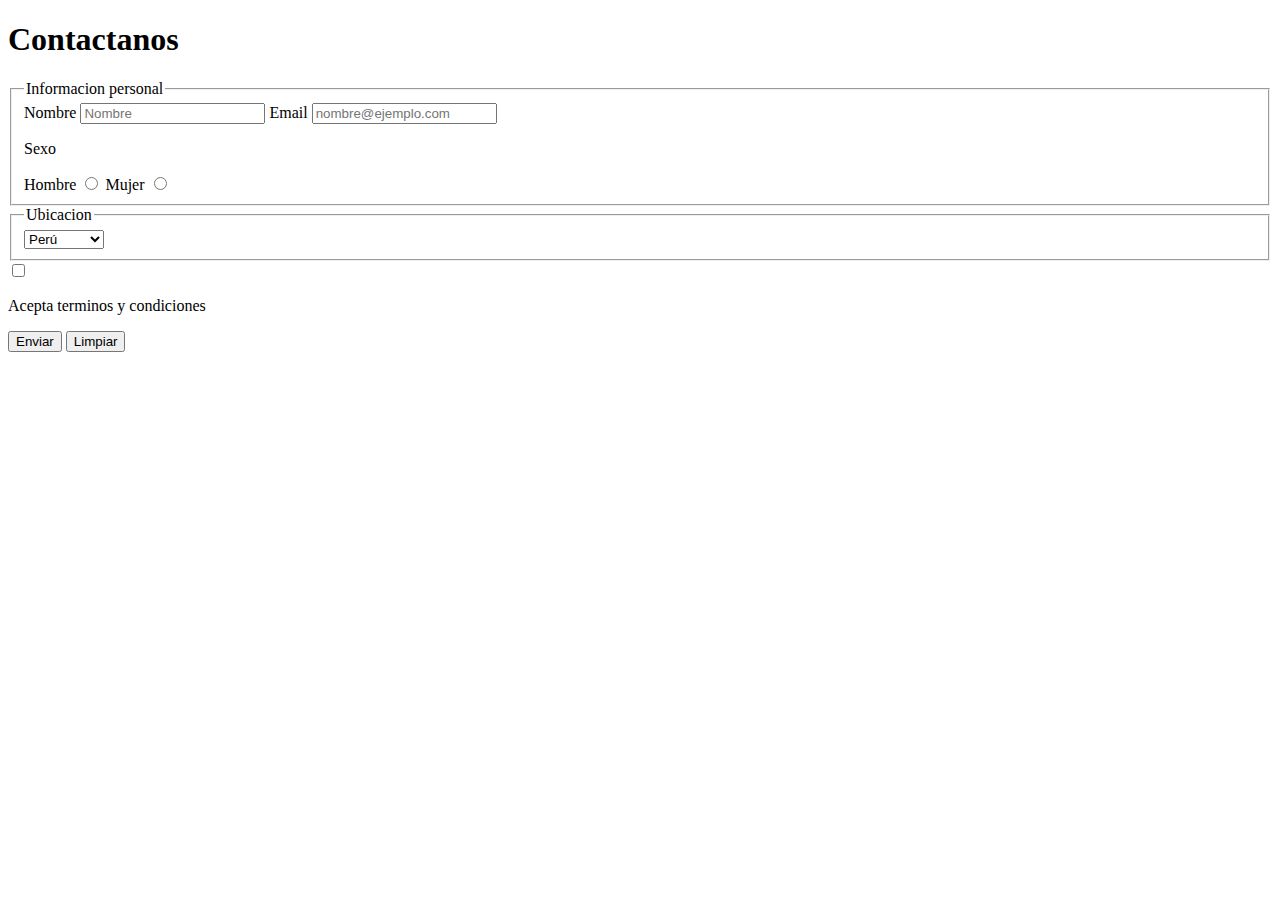
<file: Contacto.html>
<!DOCTYPE html>
<html lang="en">
<head>
    <meta charset="UTF-8">
    <meta http-equiv="X-UA-Compatible" content="IE=edge">
    <meta name="viewport" content="width=device-width, initial-scale=1.0">
    <title>Contacto</title>
</head>
<body>
    <section>
        <h1>Contactanos</h1>
        <form action="" method="POST" enctype="text/plain">
            <Fieldset>
                <legend>Informacion personal</legend>
                <label for="usuario"> Nombre </label>
                <input type="text" name="usuario"  placeholder="Nombre"/>
                <label for="mail"> Email </label>
                <input type="mail" name="mail"  placeholder="nombre@ejemplo.com"/>
                <p>Sexo</p>
                <label>Hombre</label>
                <input type="radio" name="sexo" value="hombre"/>
                <label>Mujer</label>
                <input type="radio" name="sexo" value="mujer"/>
            </Fieldset>
            <Fieldset>
                <legend>Ubicacion</legend>
                <select name="Paises">
                    <option value="Perú">Perú </option>
                    <option value="Argentina">Argentina </option>
                    <option value="Chile">Chile </option>
                    <option value="Colombia">Colombia </option>
                    <option value="Mexico">Mexico </option>
                </select>
            </Fieldset>
            <div>
                <input type="checkbox" name="acepta" value="Acepta"/>
                <p>Acepta terminos y condiciones</p>
            </div>
            
            <input type="submit"  value="Enviar"/>
            <input type="reset"  value="Limpiar"/>
            
        </form>
    </section>
    
</body>
</html>
</file>
